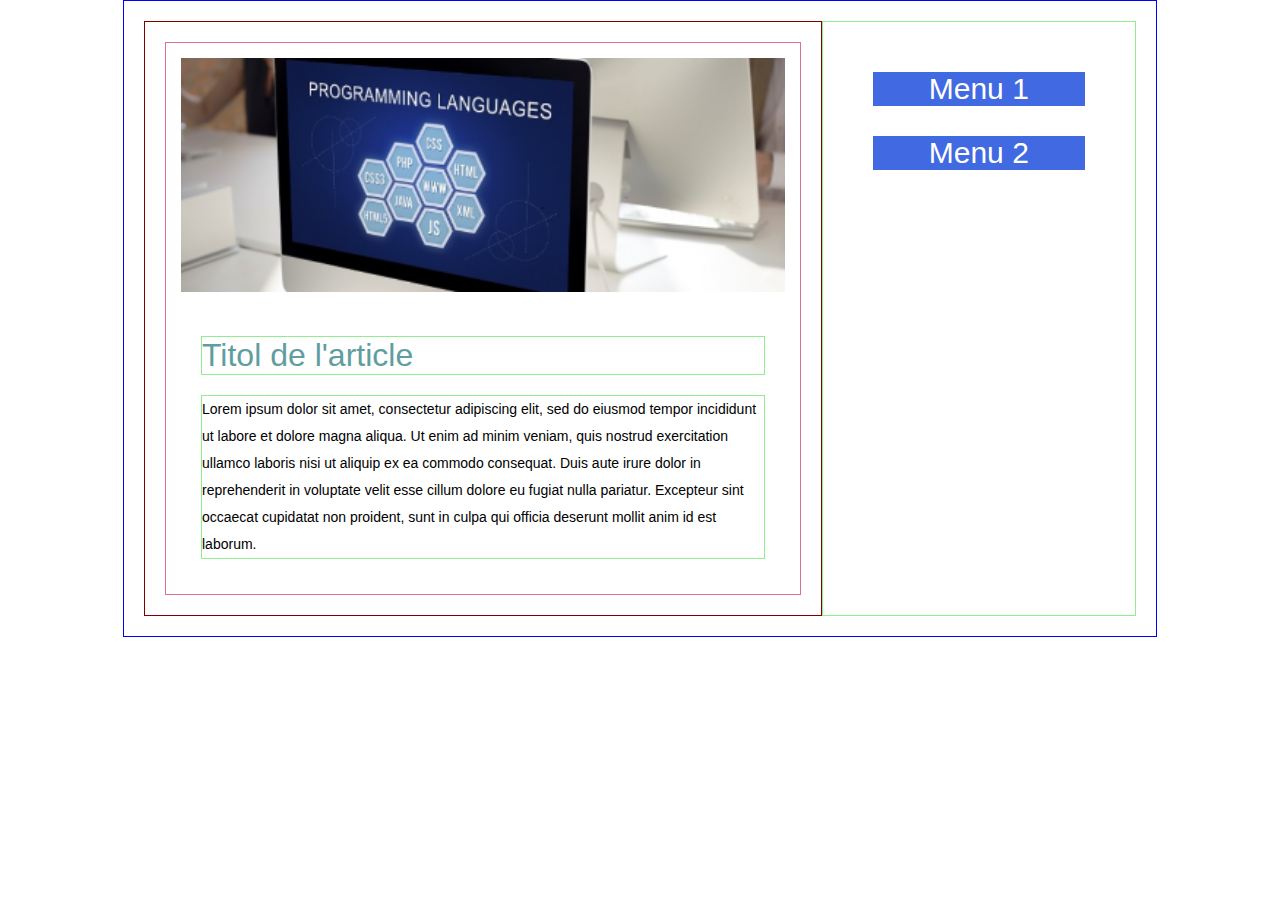
<file: UF1/ACTIVITAT1/Index.html>
<!DOCTYPE html>
<html>
   <head>
    <title>Activitat1</title>
    <link rel="stylesheet" href="css/style.css"> 
   </head>
   <body>
    <div class="container">
        <div class="main">
            <div class="article">
                <div class="img">
                    <img src="Imatge/Captura.PNG" alt="Ordinador amb les llengues de programacio.">
                </div>
                <h2>Titol de l'article</h2>
                <p>Lorem ipsum dolor sit amet, consectetur adipiscing elit, sed do eiusmod tempor incididunt ut labore et dolore magna aliqua. 
                    Ut enim ad minim veniam, quis nostrud exercitation ullamco laboris nisi ut aliquip ex ea commodo consequat. Duis aute irure 
                    dolor in reprehenderit in voluptate velit esse cillum dolore eu fugiat nulla pariatur. Excepteur sint occaecat cupidatat non 
                    proident, sunt in culpa qui officia deserunt mollit anim id est laborum.</p>
            </div>
        </div>
        <div class="aside">
            <div class="menu">
                Menu 1
            </div>
            <div class="menu">
                Menu 2
            </div>
        </div>
    </div>
   </body>
</html>
</file>
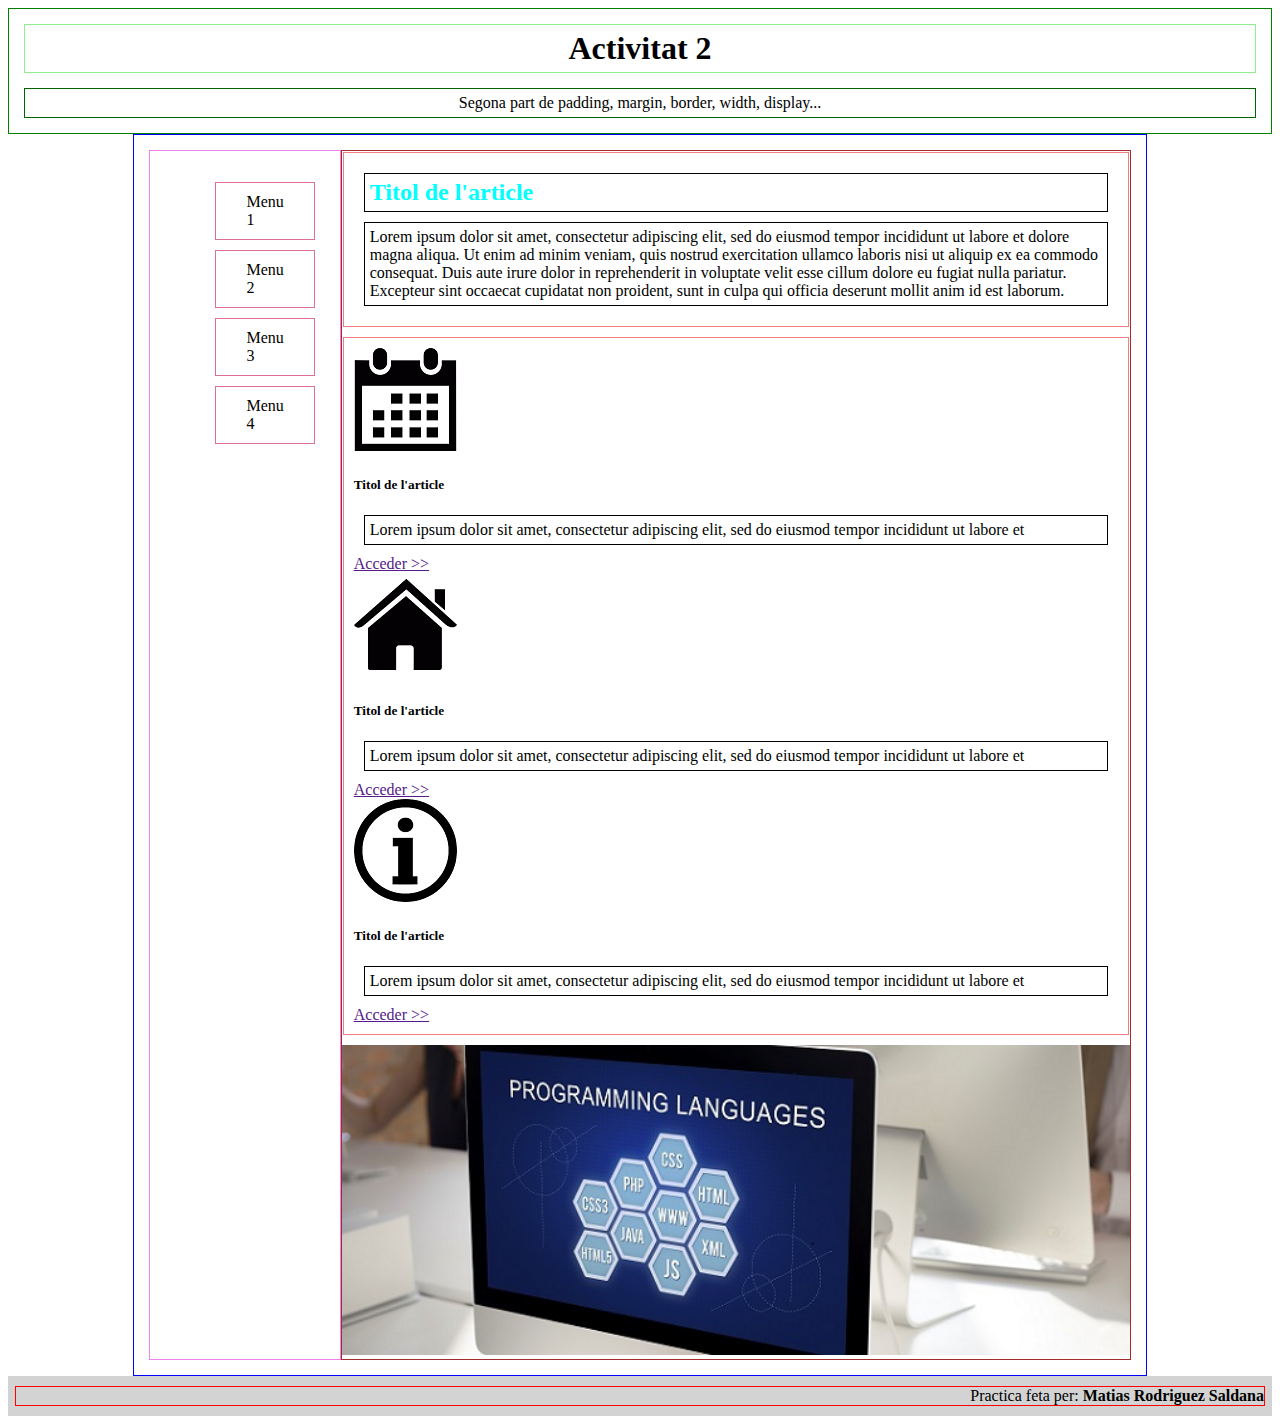
<file: UF1/Practica1/index.html>
<!DOCTYPE html>
<html>

<head>
    <title>Practica 1</title>
    <link rel="stylesheet" href="css/styles.css">
</head>

<body>
    <header>
        <div class="containerHeader">
            <div>
                <h1>Activitat 2</h1>
            </div>
            <div>
                <p>Segona part de padding, margin, border, width, display...</p>
            </div>
        </div>
    </header>
    <main>
        <aside>
            <div>
                <ul>
                    <li>Menu 1</li>
                    <li>Menu 2</li>
                    <li>Menu 3</li>
                    <li>Menu 4</li>
                </ul>
            </div>
        </aside>
        <section>
            <article>
                <div>
                    <h2>Titol de l'article</h2>
                </div>
                <div>
                    <p>Lorem ipsum dolor sit amet, consectetur adipiscing elit, sed do eiusmod tempor incididunt ut labore
                        et dolore magna aliqua. Ut enim ad minim veniam, quis nostrud exercitation ullamco laboris
                        nisi ut aliquip ex ea commodo consequat. Duis aute irure dolor in reprehenderit in voluptate velit
                        esse cillum dolore eu fugiat nulla pariatur. Excepteur sint occaecat cupidatat non proident, sunt in
                        culpa qui officia deserunt mollit anim id est laborum.</p>
                </div>
            </article>
            <article>
                <div class="containerArticles">
                    <div>
                        <div>
                            <img src="img/calendar.png" alt="icono de un calendario">
                        </div>
                        <h5>Titol de l'article</h5>
                        <p>Lorem ipsum dolor sit amet, consectetur adipiscing elit, sed do eiusmod tempor incididunt ut
                            labore et</p>
                        <a href="">Acceder >></a>
                    </div>
                    <div>
                        <div>
                            <img src="img/home.png" alt="icono de una casa">
                        </div>
                        <h5>Titol de l'article</h5>
                        <p>Lorem ipsum dolor sit amet, consectetur adipiscing elit, sed do eiusmod tempor incididunt ut
                            labore et</p>
                        <a href="">Acceder >></a>
                    </div>
                    <div>
                        <div>
                            <img src="img/info.png" alt="icono de señal informativa">
                        </div>
                        <h5>Titol de l'article</h5>
                        <p>Lorem ipsum dolor sit amet, consectetur adipiscing elit, sed do eiusmod tempor incididunt ut
                            labore et</p>
                        <a href="">Acceder >></a>
                    </div>
                </div>
            </article>
            <div class="containerimg">
                <img src="img/thumb.png" alt="imagen sobre el lenguaje de programacion">
            </div>
        </section>
    </main>
    <footer>
        <div>
            <p>Practica feta per: <span class="negreta">Matias Rodriguez Saldana</span></p>
        </div>
    </footer>
</body>

</html>
</file>
<file: UF1/ACTIVITAT1/css/style.css>
*{
    padding: 0px;
    margin: 0px;
}

body {
    font-family: 'Nunito', sans-serif;
}

div.container {
    display: flex;
    border: 1px solid blue;
    padding: 20px;
    max-width: 992px;
    margin: auto;
}

div.main {
    border: 1px solid maroon;
    padding: 20px;
    width: 70%;
}

div.article {
    border: 1px solid palevioletred;
    padding: 15px;
}

div.img {
    margin-bottom: 40px;
}

div img {
    width: 100%;
}

div h2 {
    border: 1px solid lightgreen;
    margin: 20px;
    font-weight: normal;
    font-size: 32px;
    color: cadetblue;
}

div p {
    border: 1px solid lightgreen;
    margin: 20px;
    font-size: 14px;
    line-height: 27px;
}

div.aside {
    border: 1px solid lightgreen;
    padding: 20px;
    width: 30%;

}

div.menu {
    font-size: 30px;
    text-align: center;
    color: #fff;
    background-color: royalblue;
    margin: 30px;
}

div.menu:hover {
    color: violet;
}
</file>
<file: UF1/Practica1/css/styles.css>
/* CSS DEL HEADER */
header {
    border: 1px solid green;
    align-items: center;
    text-align: center;
}

header div h1 {
    border: 1px solid lightgreen;
    padding: 5px;
    margin: 15px;
}

header div p {
    border: 1px solid darkgreen;
    padding: 5px;
    margin: 15px;
}

/* CSS DEL MAIN*/
main {
    margin: 0 auto;
    width: 80%;
    border: 1px solid blue;
    display: flex;
}

aside {
    border: 1px solid violet;
    padding: 5px;
    margin: 15px 0px 15px 15px;
}

aside div {
    width: 10%;
    display: flex;
    justify-content: left;
}

ul li{
    list-style-type: none;
    border: 1px solid palevioletred;
    padding: 10px 30px;
    margin: 10px 20px;
    text-align: left
}

section {
    border: 1px solid brown;
    margin: 15px 15px 15px 0px;
    align-items: center;
}

section article{
    border: 1px solid lightcoral;
    padding: 10px;
    margin: 1px 1px 10px 1px;
}

article h2 {
    border: 1px solid black;
    margin: 10px;
    padding: 5px;
    color: aqua;
}

article p {
    border: 1px solid black;
    margin: 10px;
    padding: 5px;
}

div.containerimg img {
    width: 100%;
}

/* CSS DEL FOOTER */
footer {
    background-color: lightgray;
    text-align: end;
    padding: 5px 2px;
}

footer div p{
    margin-right: 5px;
    margin: 5px;
    border: 1px solid red;
}

span.negreta { 
    font-weight: bold;
}
</file>
